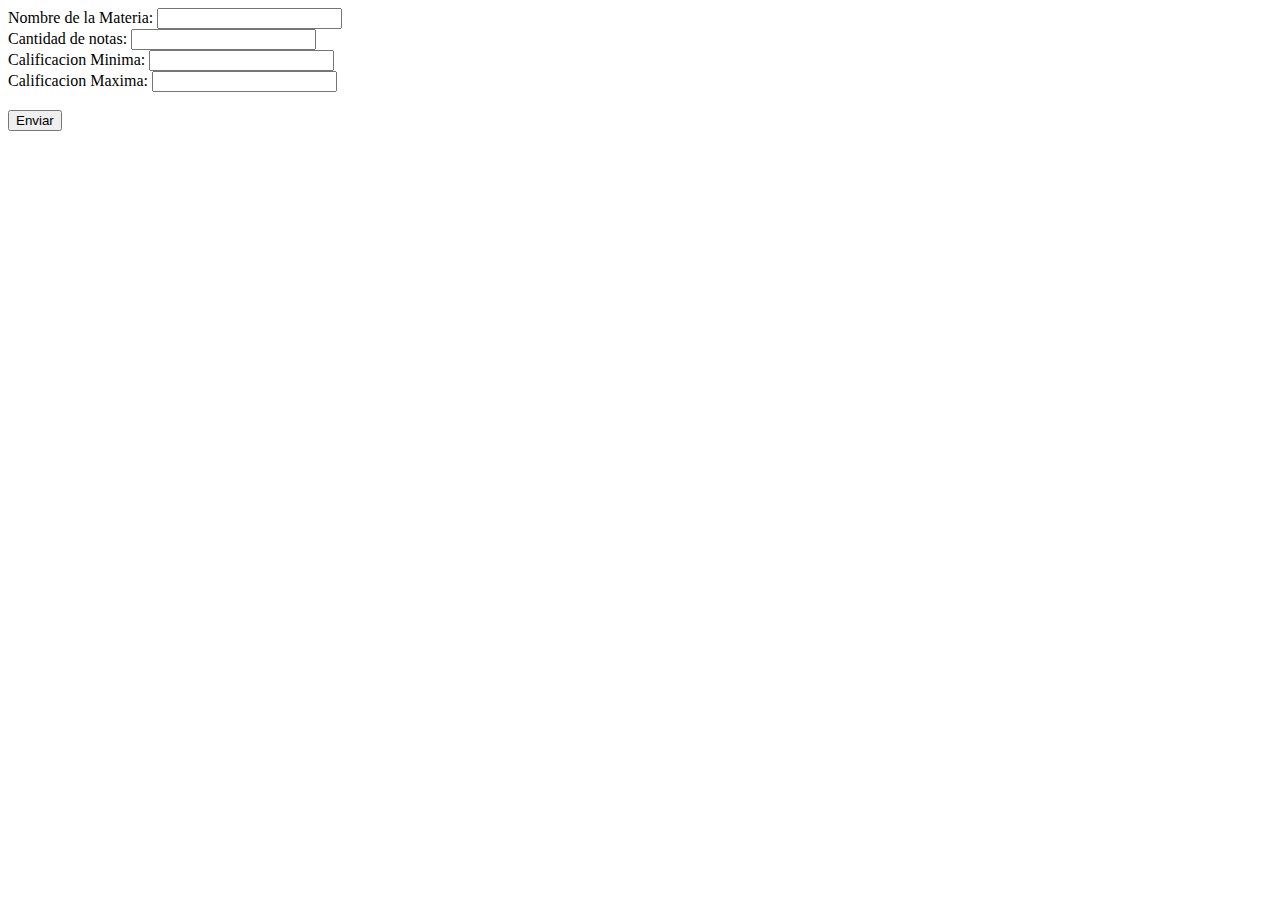
<file: views/tercer_pnto.html>
<!DOCTYPE html>
<html>
<head>
    <title>Calcular Promedio de Notas</title>
</head>

<body>
    <form action="../controllers/notas.php" method="post">

       <label for="nombre_materia">Nombre de la Materia:</label>
        <input type="text" id="nombre_materia" name="nombre_materia" required>
        <br> 
        <label for="cantidad_notas">Cantidad de notas:</label>
        <input type="number" name="cantidad_notas" id="cantidad_notas">
        <br>
        <label for="calificacion_minima">Calificacion Minima:</label>
        <input type="number" name="calificacion_minima" step="0.01" required>
        <br>

        <label for="calificacion_maxima">Calificacion Maxima:</label>
        <input type="number" name="calificacion_maxima" step="0.01" required>
        <br>
        <br>
        <input type="submit" value="Enviar">


    </form>
</body>

</html>
</file>
